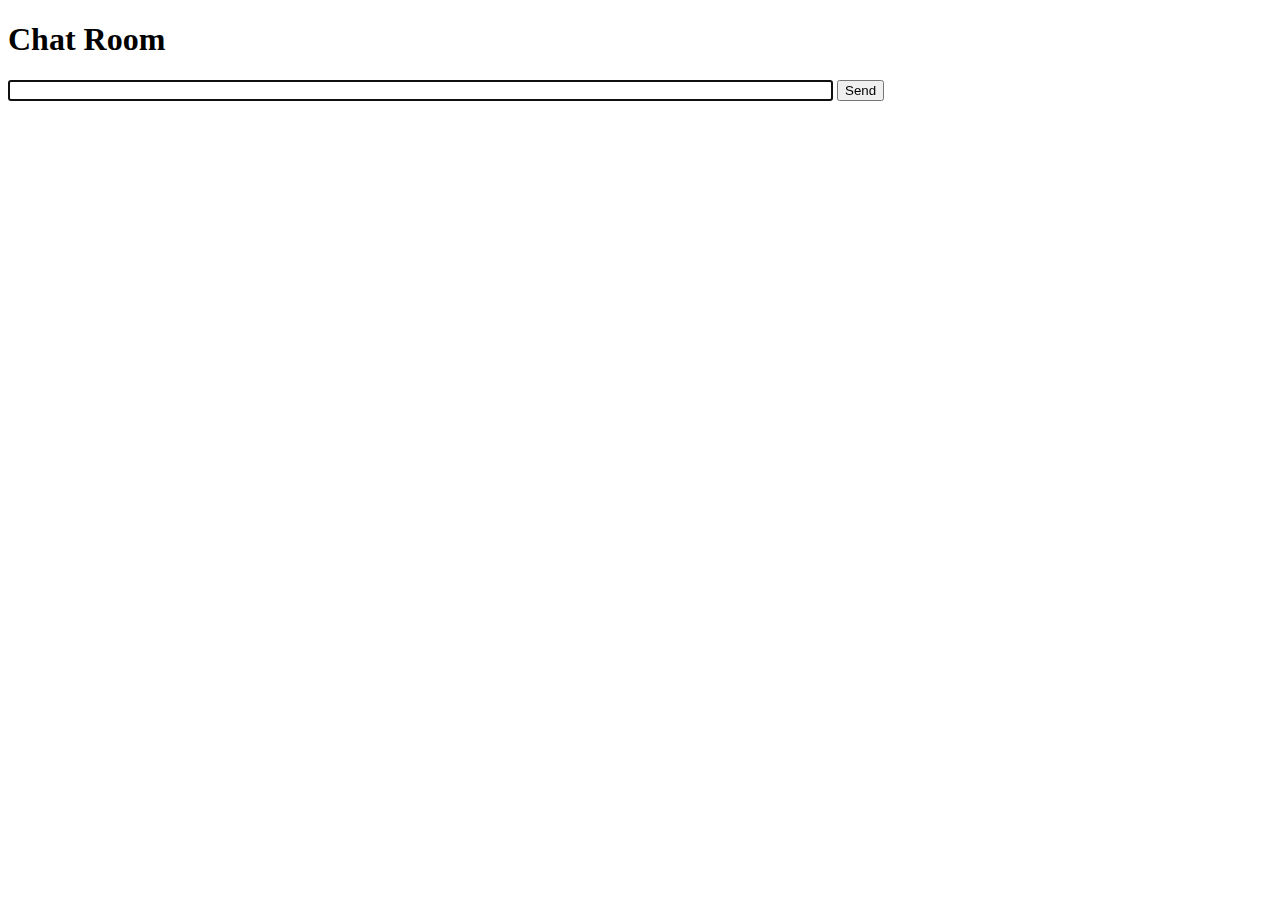
<file: chat/templates/chat/room.html>
<!DOCTYPE html>
<html>

<head>
    <title>Chat Room</title>
</head>

<body>
    <h1>Chat Room</h1>
    <div id="chat-log"></div>
    <input id="chat-message-input" type="text" size="100">
    <button id="chat-message-submit">Send</button>

    <script>
        const roomName = "{{ room_name }}";
        const chatSocket = new WebSocket(
            'ws://' + window.location.host + '/ws/chat/' + roomName + '/');

        chatSocket.onmessage = function (e) {
            const data = JSON.parse(e.data);
            document.querySelector('#chat-log').innerHTML += (data.message + '<br>');
        };

        chatSocket.onclose = function (e) {
            console.error('Chat socket closed unexpectedly');
        };

        document.querySelector('#chat-message-input').focus();
        document.querySelector('#chat-message-input').onkeyup = function (e) {
            if (e.keyCode === 13) {  // Enter key
                document.querySelector('#chat-message-submit').click();
            }
        };

        document.querySelector('#chat-message-submit').onclick = function (e) {
            const messageInputDom = document.querySelector('#chat-message-input');
            const message = messageInputDom.value;
            chatSocket.send(JSON.stringify({
                'message': message
            }));
            messageInputDom.value = '';
        };
    </script>
</body>

</html>
</file>
